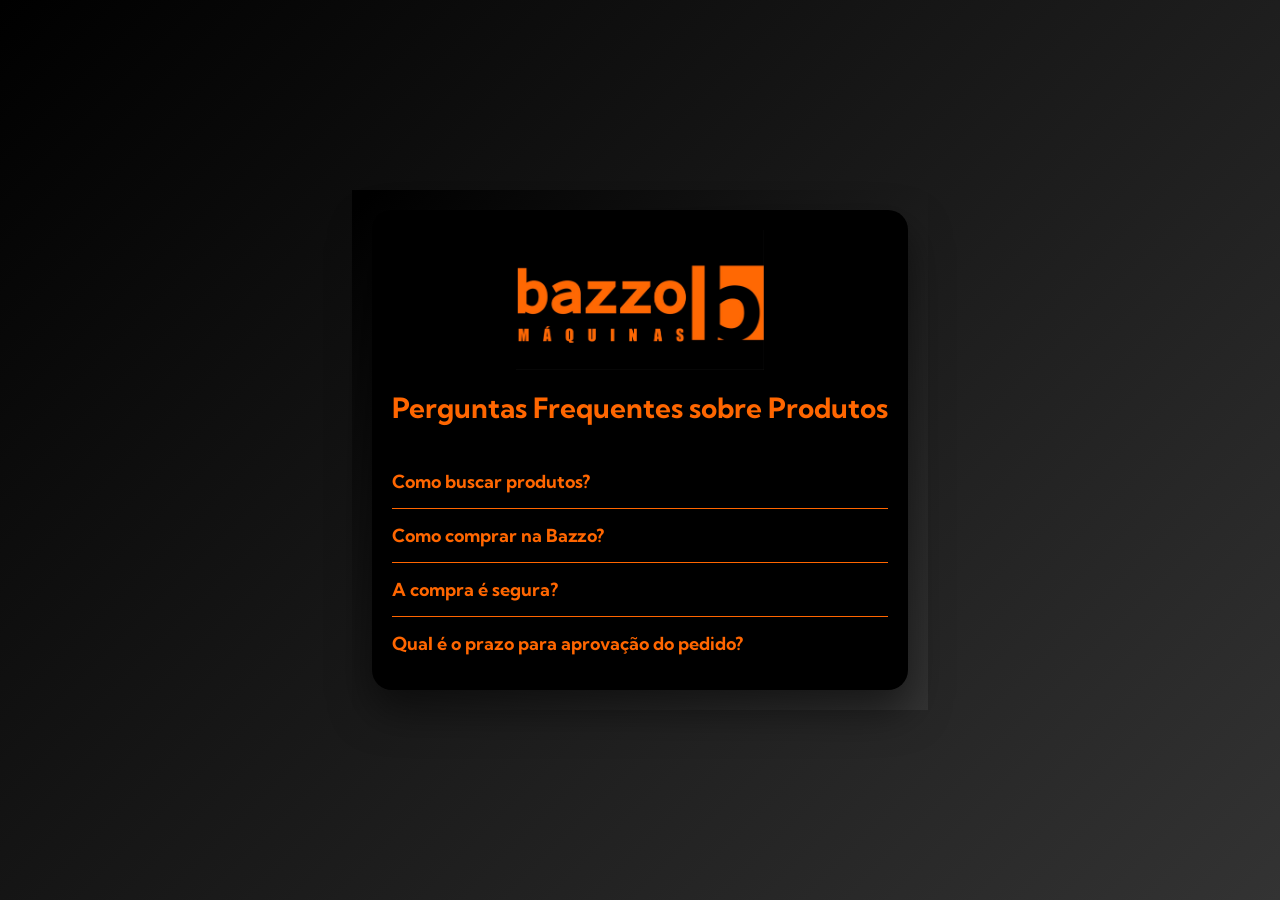
<file: faq.html>
<!DOCTYPE html>
<html lang="en">
  <head>
    <meta charset="UTF-8">
    <meta http-equiv="X-UA-Compatible" content="IE=edge">
    <meta name="viewport" content="width=device-width, initial-scale=1.0">

    <title>Perguntas Frequentes sobre Produtos</title> 

    <link rel="stylesheet" href="faq-styles.css">
    <link rel="shortcut icon" href="img/favicon.png" type="image/x-icon">
  </head>
  <body>
    <main>
      <section class="faq">
        <img src="img/logo1.png" alt="Ilustração de mulher tocando em um monitor" class="ilustracao">
        <div class="conteudo">
          <h1>Perguntas Frequentes sobre Produtos</h1>
          <ul class="item">
            <li class="itens">
              <h2 class="pergunta">Como buscar produtos?</h2>
              <p class="resposta">Para encontrar exatamente o que você está procurando, é só digitar o nome do produto – como, por exemplo, “Máquinas” – no campo de pesquisa e clicar em “Pesquisar” ou apertar o botão “Enter”.</p>
            </li>
            <li class="itens">
              <h2 class="pergunta">Como comprar na Bazzo?</h2>
              <p class="resposta">Comprar nossos produtos é fácil. Navegue, encontre o produto desejado e clique em “Comprar”. Você vai ser direcionado ao Mercado Livre pra poder finalizar sua compra.</p>
            </li>
            <li class="itens">
              <h2 class="pergunta">A compra é segura?</h2>
              <p class="resposta">As compras são seguras. Utilizamos a plataforma Mercado Livre que oferece seguro Compra Garantida, assegurando a entrega ou o reembolso.</p>
            </li>
            <li class="itens">
              <h2 class="pergunta">Qual é o prazo para aprovação do pedido?</h2>
              <p class="resposta">Compras no cartão ou Pix são aprovadas instantaneamente. No boleto, pode levar até 3 dias úteis.</p>
            </li>
            <!-- Adicione mais perguntas e respostas aqui -->
          </ul>
        </div>
      </section>
    </main>
    <script src="faq-styles.js"></script>
  </body>
</html>
</file>
<file: faq-styles.css>
@import url("https://fonts.googleapis.com/css2?family=Kumbh+Sans:wght@400;700&display=swap");

/* Reset e estilo geral */
* {
  margin: 0;
  padding: 0;
  box-sizing: border-box;
}

body, html {
  font-family: 'Kumbh Sans', sans-serif;
  background: linear-gradient(135deg, #000000, #333333);
  min-height: 100%;
  display: flex;
  justify-content: center;
  align-items: center;
  padding: 20px;
}

main {
  width: 100%;
  max-width: 1200px;
  display: flex;
  justify-content: center;
  align-items: center;
}

.faq {
  background-color: #000000; /* Mudei para preto */
  box-shadow: 0px 20px 40px rgba(0, 0, 0, 0.5);
  border-radius: 20px;
  padding: 20px;
  width: 100%;
  max-width: 900px;
  display: flex;
  flex-direction: column;
  align-items: center;
}

.faq .ilustracao { 
  width: 50%;
  max-width: 300px;
  margin-bottom: 20px;
}

.faq .conteudo {
  width: 100%;
  text-align: left;
}

.faq h1 {
  color: #ff6600;
  font-size: 28px;
  text-align: center;
  margin-bottom: 30px;
}

.item {
  list-style: none;
}

.itens {
  border-bottom: 1px solid #ff6600;
  padding: 15px 0;
  cursor: pointer;
}

.itens:last-child {
  border-bottom: none;
}

.itens .pergunta {
  font-size: 18px;
  color: #ff6600;
  transition: color 0.2s;
}

.itens .pergunta:hover {
  color: #ffffff;
}

.itens .resposta {
  display: none;
  color: #cccccc;
  font-size: 16px;
  margin-top: 10px;
}

.itens.ativo .resposta {
  display: block;
}

/* Efeitos de responsividade */
@media (max-width: 768px) {
  .faq {
    width: 90%;
    padding: 20px;
  }

  .faq .ilustracao {
    width: 60%;
    margin-bottom: 30px;
  }

  .faq h1 {
    font-size: 24px;
  }

  .itens .pergunta {
    font-size: 16px;
  }

  .itens .resposta {
    font-size: 14px;
  }
}

@media (max-width: 425px) {
  .faq {
    width: 100%;
  }

  .faq h1 {
    font-size: 20px;
  }

  .itens .pergunta {
    font-size: 14px;
  }

  .itens .resposta {
    font-size: 12px;
  }
}
</file>
